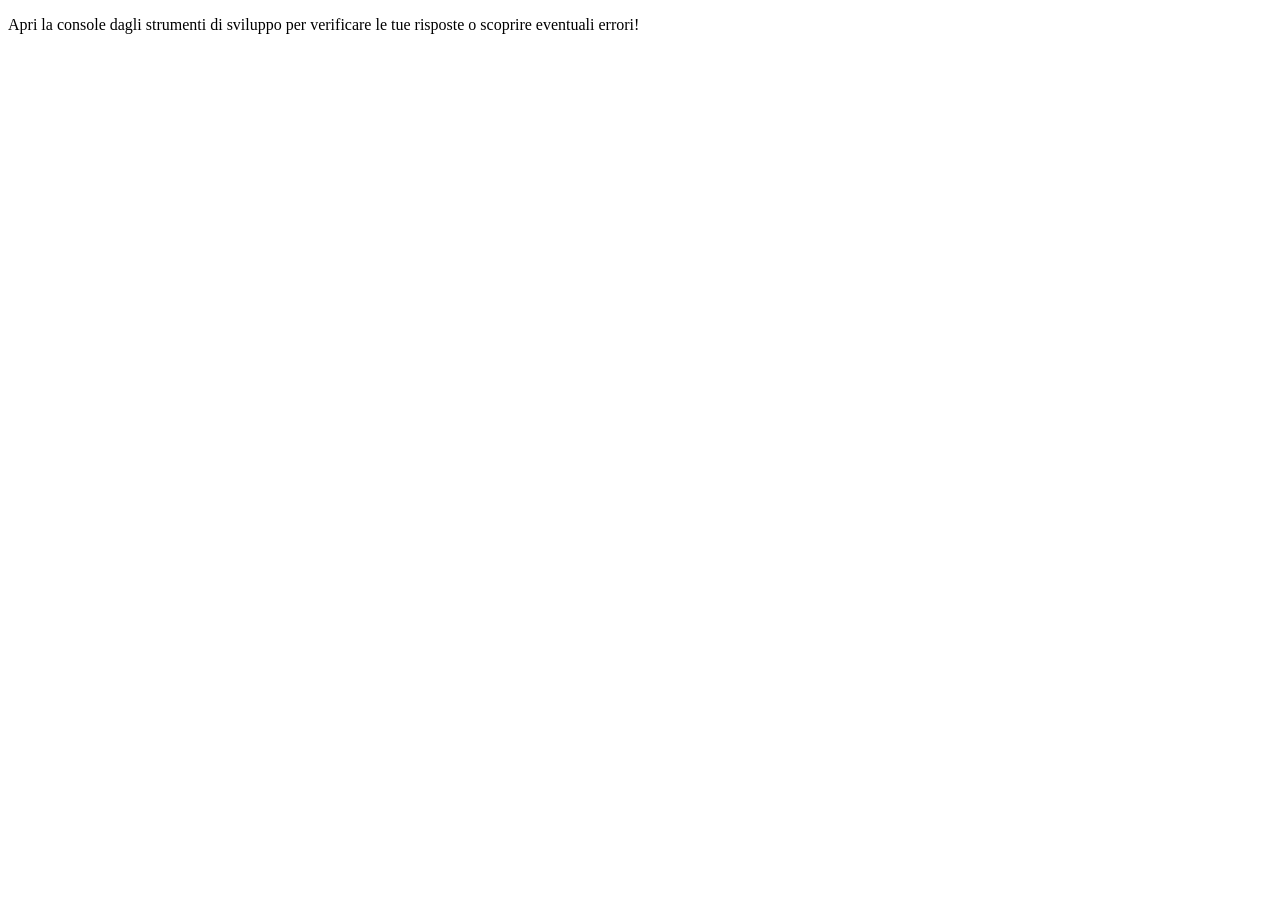
<file: esercizio giorno 30 javascript/index.html>
<!DOCTYPE html>
<html lang="en">
  <head>
    <meta charset="UTF-8" />
    <meta name="viewport" content="width=device-width, initial-scale=1.0" />
    <title>Esercizi JS</title>
    
  </head>
  <body>
    <main>
      <p>
        Apri la console dagli strumenti di sviluppo per verificare le tue
        risposte o scoprire eventuali errori!
      </p>
    </main>
    <script src="D1.js"></script>
  </body>
</html>
</file>
